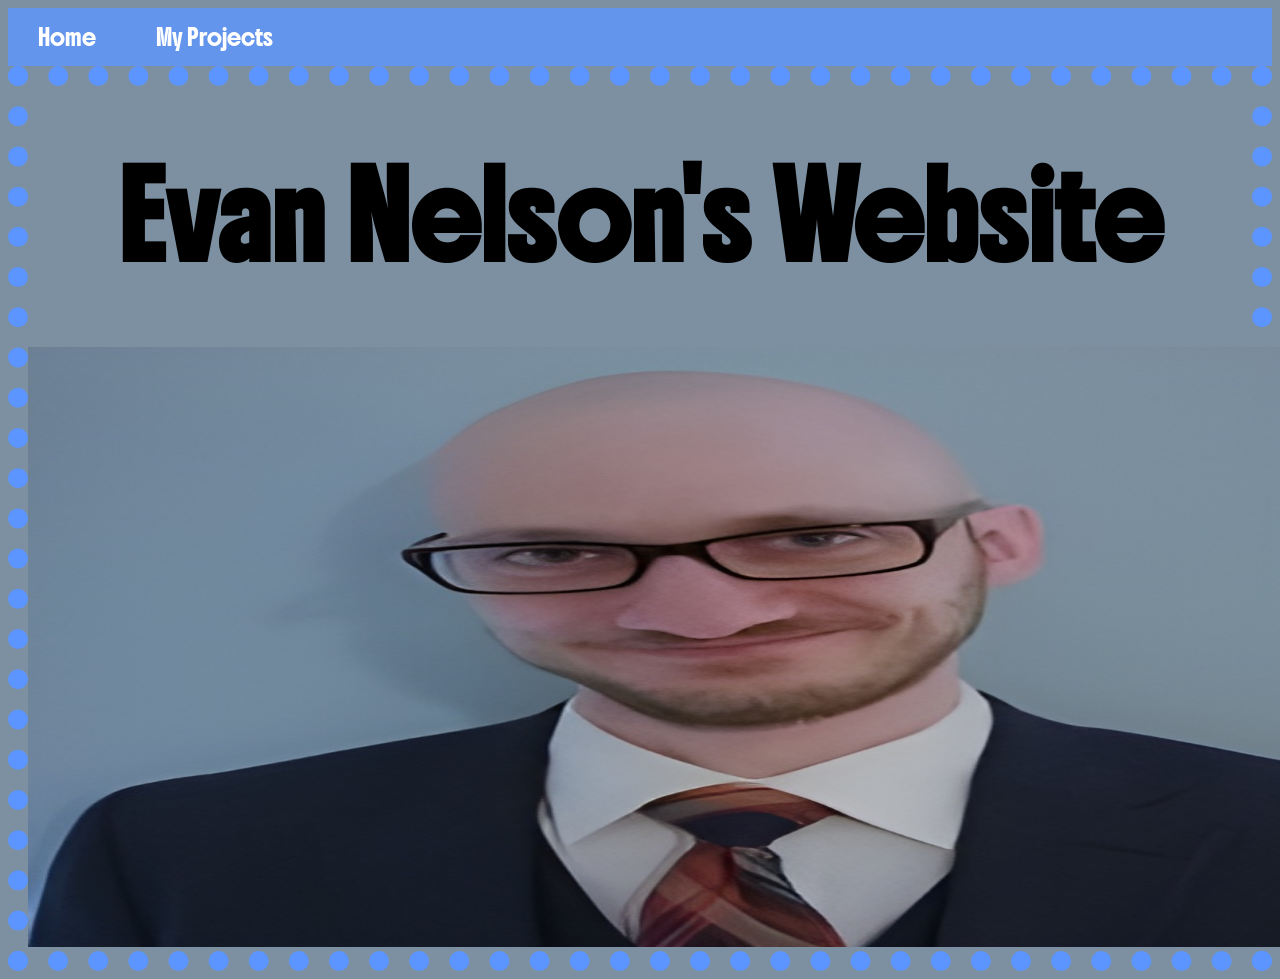
<file: index.html>
<!doctype html>
<html>
<head>
<meta charset="utf-8">
<title>Evan's Website</title>
<link href="Style.css" rel="stylesheet" type="text/css">
</head>
<link rel="preconnect" href="https://fonts.googleapis.com">
<link rel="preconnect" href="https://fonts.gstatic.com" crossorigin>
<link href="https://fonts.googleapis.com/css2?family=Boldonse&display=swap" rel="stylesheet">
<body>
	<nav class="navbar">
	<ul>
		<li><a href="index.html" > Home </a></li>
		<li><a href="project.html" > My Projects </a></li>
	</ul>
</nav>
		<div>
<center>
	<h1>
 Evan Nelson's Website
	</h1>
	
  <img src="1587606661217.jpg" width="1550" height="600">
	
	
  </center>
</div>
</body>
</html>
</file>
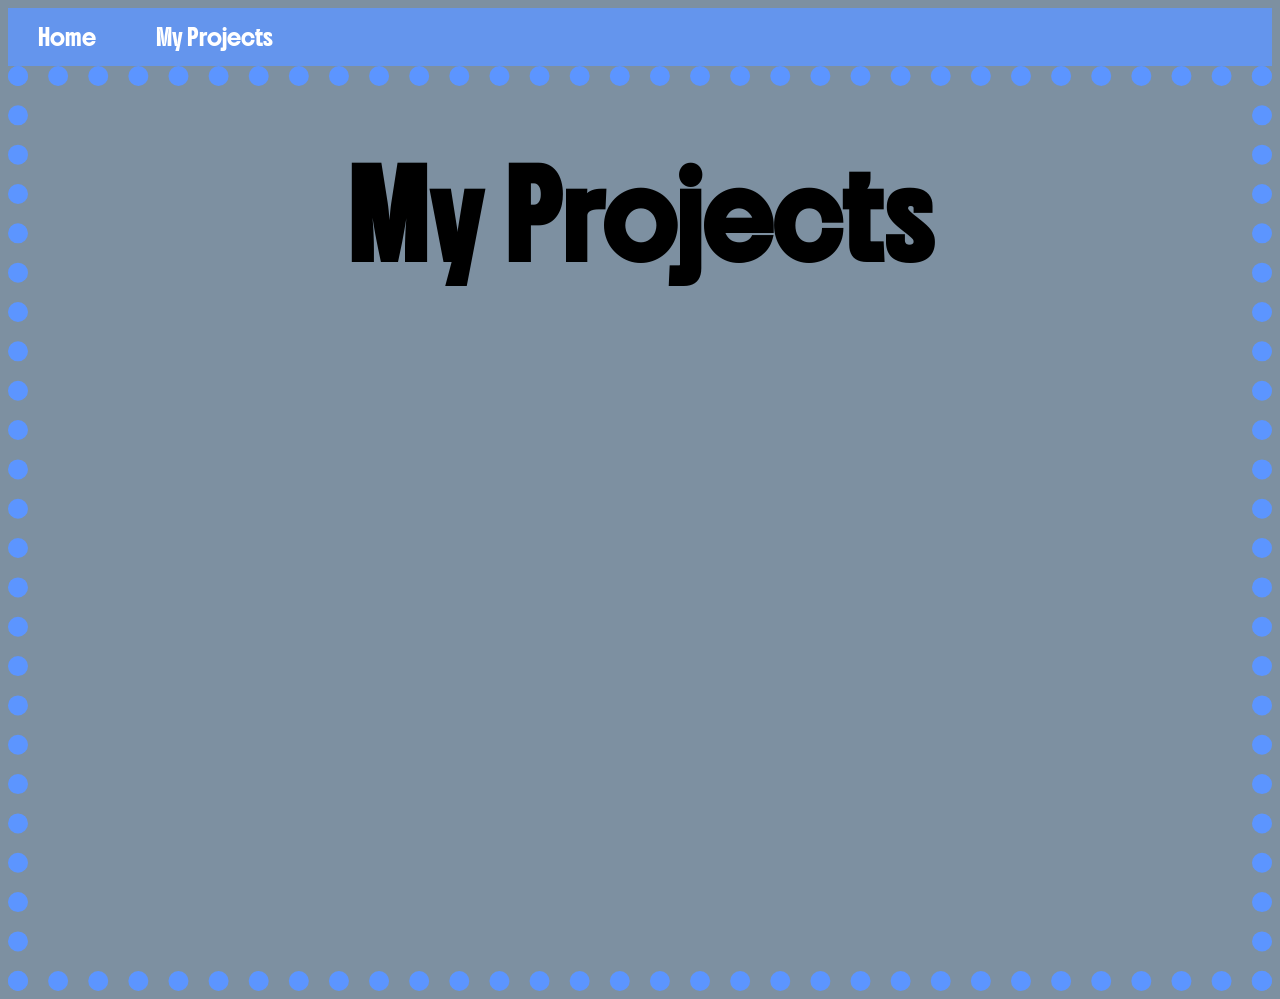
<file: project.html>
<!doctype html>
<html>
<head>
<link rel="preconnect" href="https://fonts.googleapis.com">
<link rel="preconnect" href="https://fonts.gstatic.com" crossorigin>
<link href="https://fonts.googleapis.com/css2?family=Boldonse&display=swap" rel="stylesheet">
<link href="Style.css" rel="stylesheet" type="text/css">
<meta charset="utf-8">
	
<title>project.html</title>
</head>
<body>
	
	<center>
		<nav class="navbar">
	<ul>
		<li><a href="index.html" > Home </a></li>
		<li><a href="project.html" > My Projects </a></li>
	</ul>
</nav>
		<div>
			
		<h1> My Projects</h1>
		<iframe width="392" height="620" style="border: 0px;" src="https://studio.code.org/projects/applab/1636be24-b8e0-4ace-a81f-0ebad660efa7/embed"></iframe>
		<iframe width="392" height="620" style="border: 0px;" src="https://studio.code.org/projects/applab/5b963d32-968d-4536-b150-ec41bfc4372d/embed"></iframe>
		<iframe width="392" height="620" style="border: 0px;" src="https://studio.code.org/projects/applab/f23aad50-cddf-4e60-bd65-e9c33f380df2/embed"></iframe>
		</div>
	</center>
</body>
</html>
</file>
<file: Style.css>
@charset "utf-8";

body {
	background-color: #7D90A1; }
div {
	border: dotted 20px hsla(219,100%,68%,1.00);
}

h1 {
	font-size: 80px;
	font-family: "Boldonse";

}
/* style.css */
.navbar {
  background-color: cornflowerblue;
}
.navbar ul {
  list-style-type: none;
  margin: 0;
  padding: 0;
  display: flex;
}
.navbar a {
  display: block;
  color: white;
  text-align: center;
  padding: 14px 30px;
  text-decoration: none;
font-family: "Boldonse";
}
.navbar a:hover {
  background-color: darkcyan;
}
</file>
